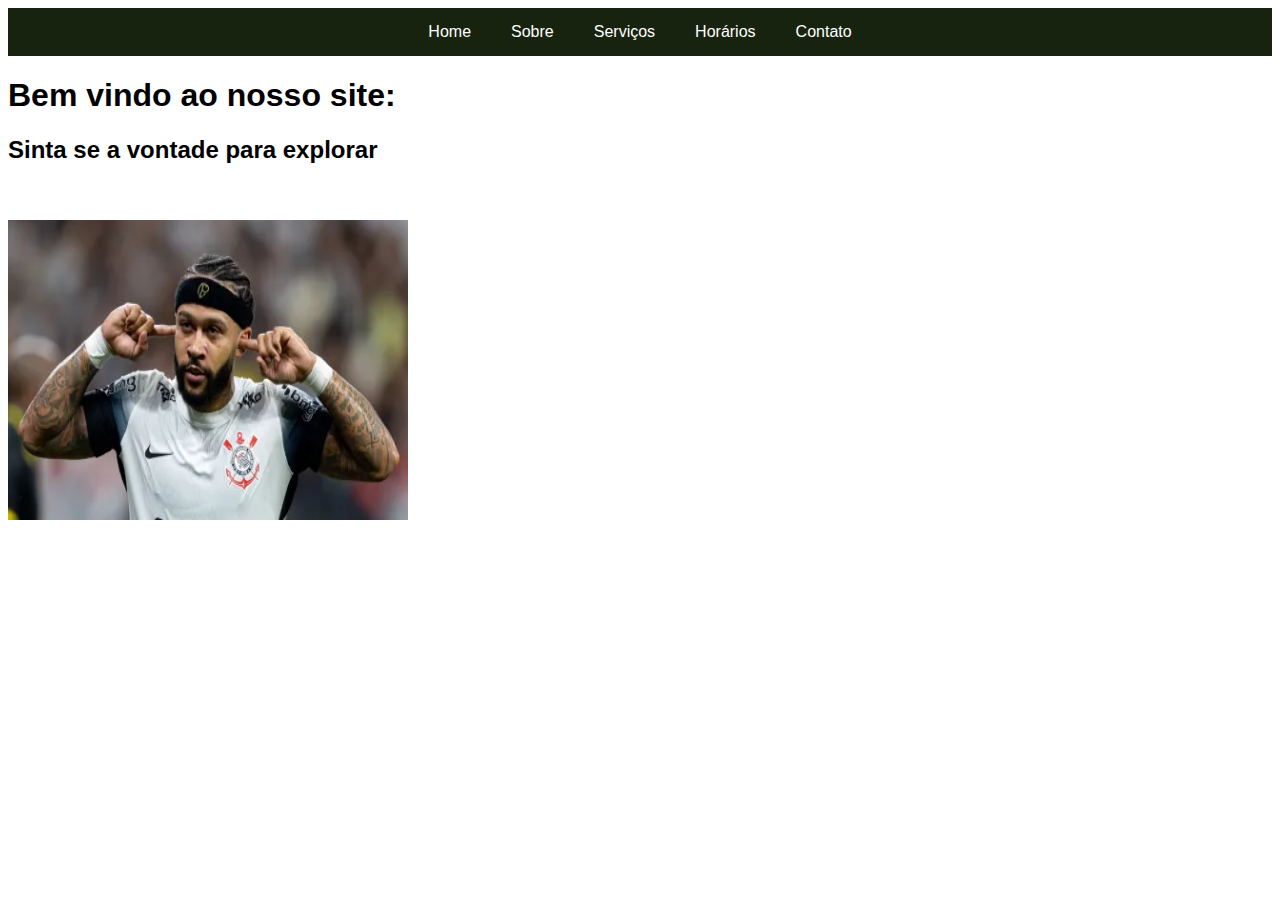
<file: index.html>
<!DOCTYPE html>
<html lang="pt-br">
<head>
    <meta charset="UTF-8">
    <meta name="viewport" content="width=device-width, initial-scale=1.0">
    <title>IFSCCP</title>
    <link rel="stylesheet" href="menu.css">
</head>
<body>
    <nav>
        <ul class="menu">
            <li><a href="index.html">Home</a></li>
            <li><a href="sobre.html">Sobre</a></li>
            <li><a href="servicos.html">Serviços</a></li>
            <li><a href="horarios.html">Horários</a></li>
            <li><a href="contato.html">Contato</a></li>
        </ul>
    </nav>

    <body>
        <header>
            <H1>Bem vindo ao nosso site:</H1>
        </header>
        
        <section>
            <h2>Sinta se a vontade para explorar
                <br><br><br><img src="memphis.webp" width="400" height="300" />
            </h2>
        </section>
</file>
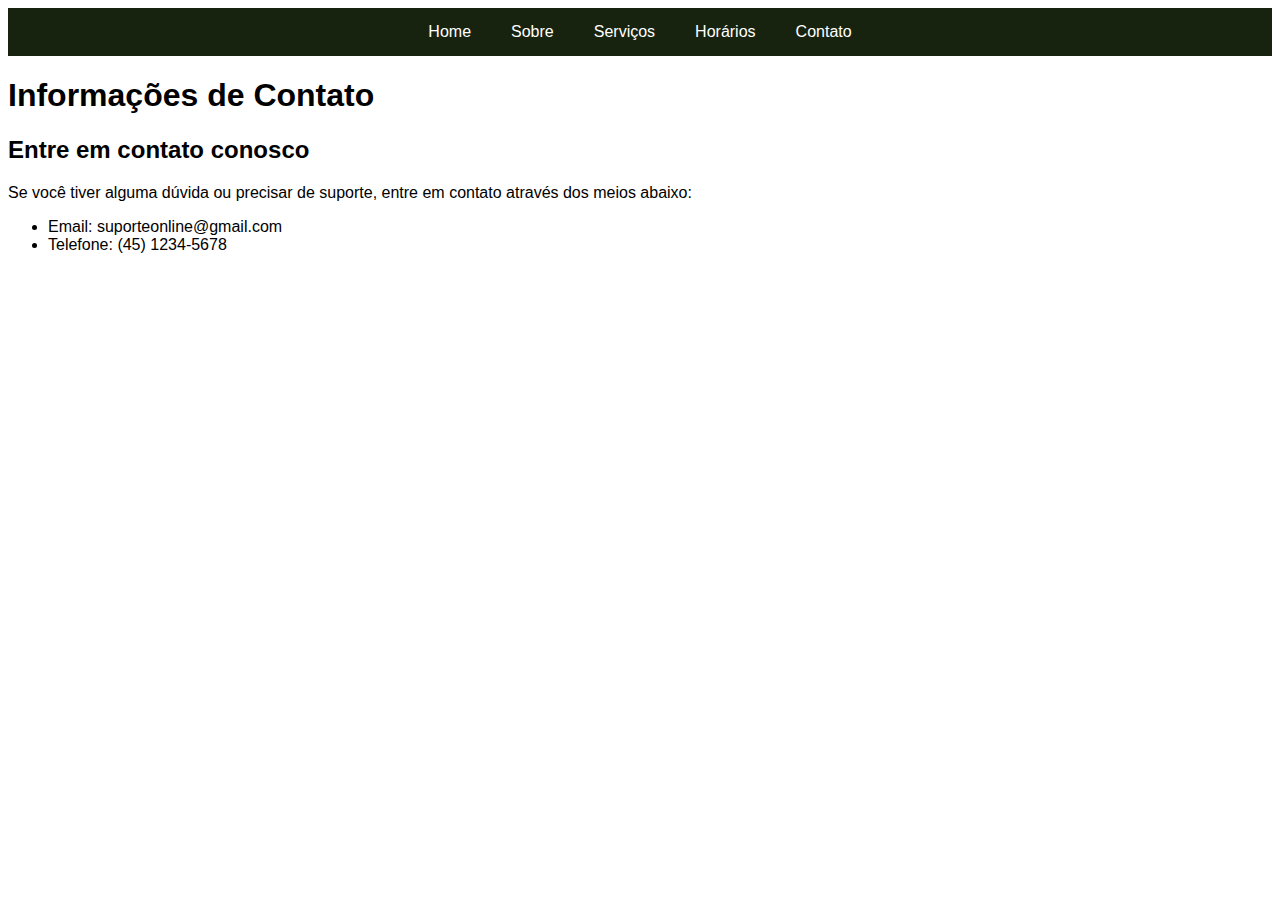
<file: contato.html>
<!DOCTYPE html>
<html lang="pt-br">

<head>
    <meta charset="UTF-8">
    <meta name="viewport" content="width=device-width, initial-scale=1.0">
    <title>IFSCCP</title>
    <link rel="stylesheet" href="menu.css">
</head>

<body>
    <nav>
        <ul class="menu">
            <li><a href="index.html">Home</a></li>
            <li><a href="sobre.html">Sobre</a></li>
            <li><a href="servicos.html">Serviços</a></li>
            <li><a href="horarios.html">Horários</a></li>
            <li><a href="contato.html">Contato</a></li>
        </ul>
    </nav>
    </head>

    <body>
        <header>
            <h1>Informações de Contato</h1>
        </header>

        <section>
            <h2>Entre em contato conosco</h2>
            <p>Se você tiver alguma dúvida ou precisar de suporte, entre em contato através dos meios abaixo:</p>
            <ul>
                <li>Email: suporteonline@gmail.com</li>
                <li>Telefone: (45) 1234-5678</li>
            </ul>
        </section>
    </body>

</html>
</file>
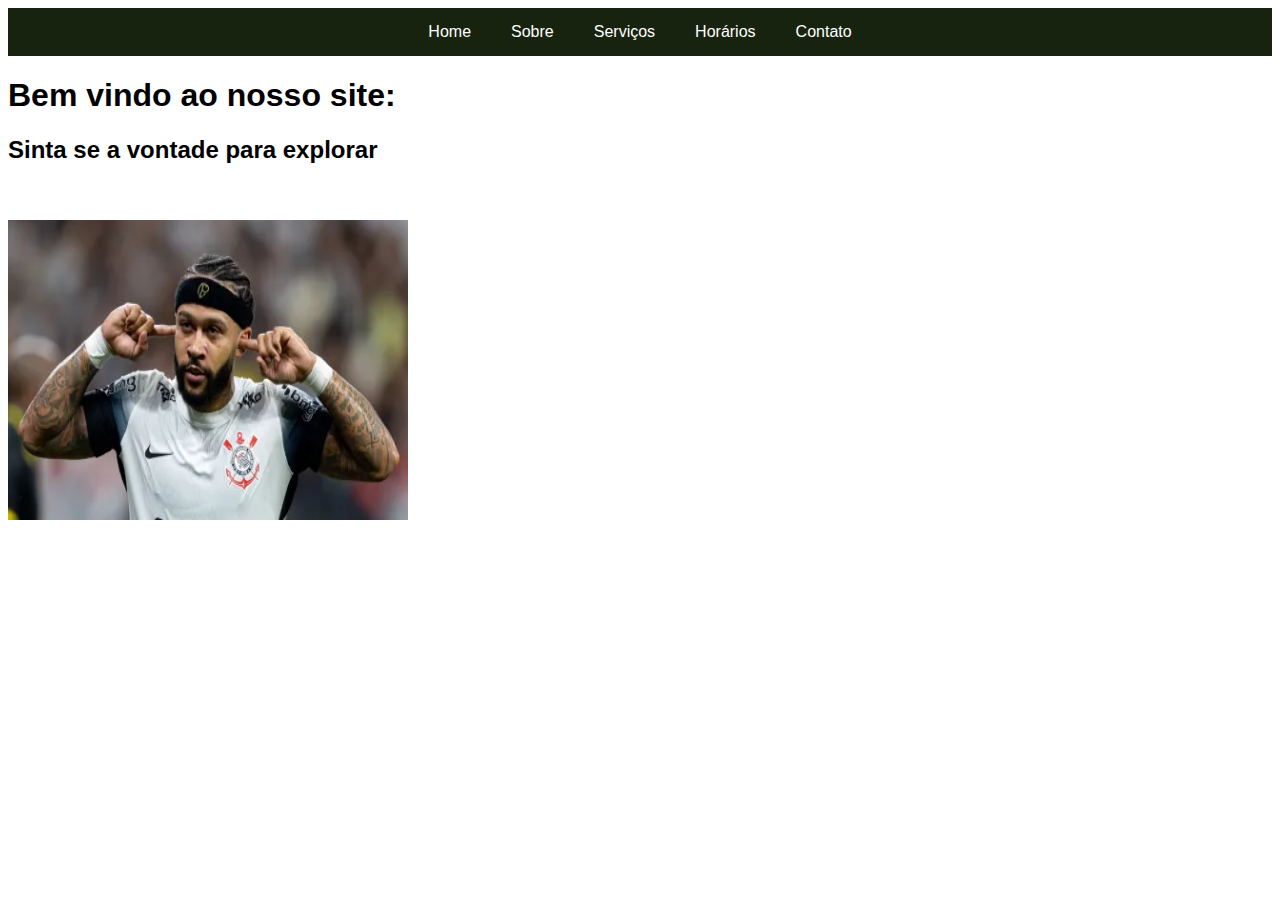
<file: front.html>
<!DOCTYPE html>
<html lang="pt-br">
<head>
    <meta charset="UTF-8">
    <meta name="viewport" content="width=device-width, initial-scale=1.0">
    <title>IFSCCP</title>
    <link rel="stylesheet" href="menu.css">
</head>
<body>
    <nav>
        <ul class="menu">
            <li><a href="front.html">Home</a></li>
            <li><a href="sobre.html">Sobre</a></li>
            <li><a href="servicos.html">Serviços</a></li>
            <li><a href="horarios.html">Horários</a></li>
            <li><a href="contato.html">Contato</a></li>
        </ul>
    </nav>

    <body>
        <header>
            <H1>Bem vindo ao nosso site:</H1>
        </header>
        
        <section>
            <h2>Sinta se a vontade para explorar
                <br><br><br><img src="memphis.webp" width="400" height="300" />
            </h2>
        </section>
</file>
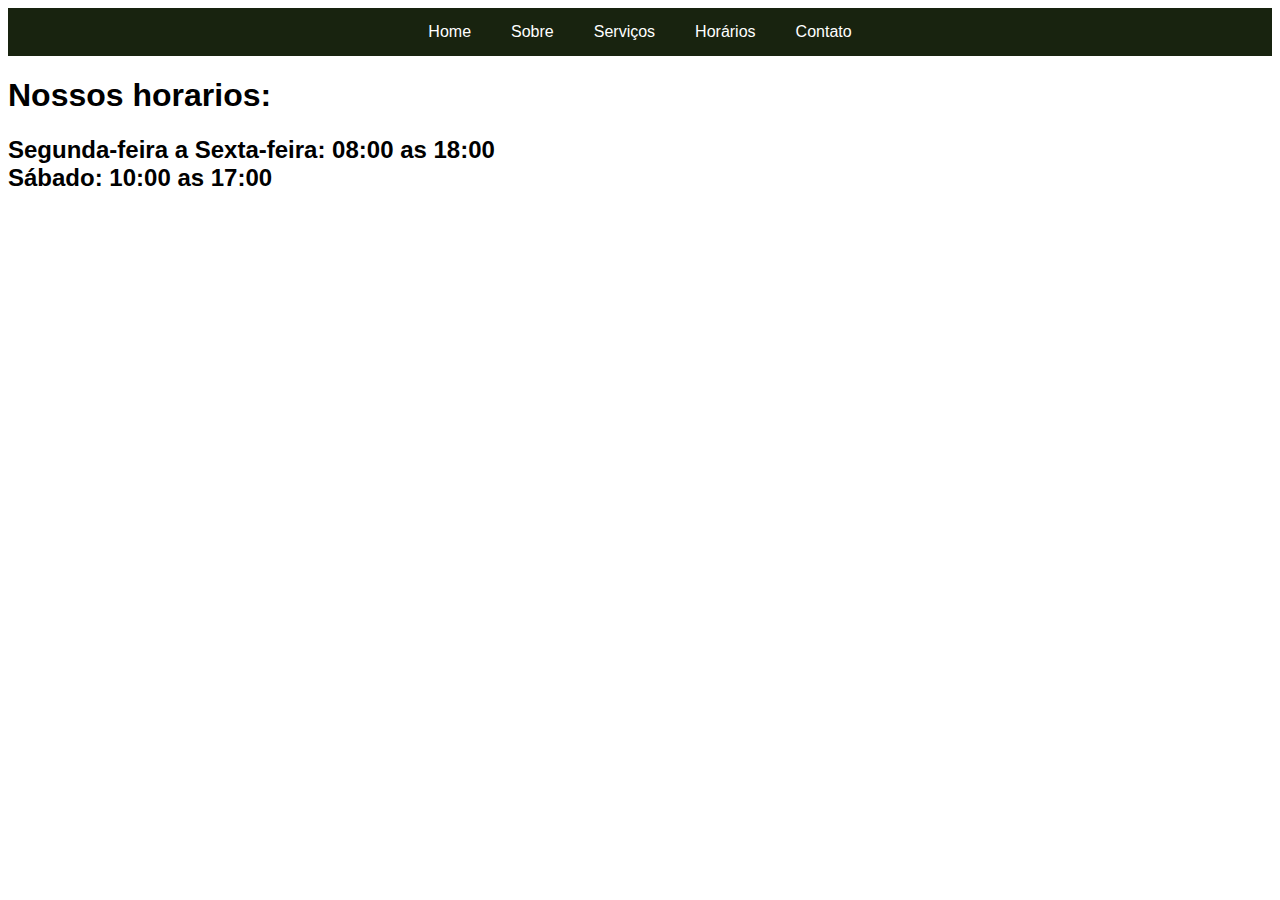
<file: horarios.html>
<!DOCTYPE html>
<html lang="pt-br">
<head>
    <meta charset="UTF-8">
    <meta name="viewport" content="width=device-width, initial-scale=1.0">
    <title>IFSCCP</title>
    <link rel="stylesheet" href="menu.css">
</head>
<body>
    <nav>
        <ul class="menu">
            <li><a href="index.html">Home</a></li>
            <li><a href="sobre.html">Sobre</a></li>
            <li><a href="servicos.html">Serviços</a></li>
            <li><a href="horarios.html">Horários</a></li>
            <li><a href="contato.html">Contato</a></li>
        </ul>
    </nav>

</head>
<body>
    <header>
        <H1>Nossos horarios:</H1>
    </header>
    
    <section>
        <h2>Segunda-feira a Sexta-feira: 08:00 as 18:00
            <br>Sábado: 10:00 as 17:00
        </h2>
    </section>
</body>
</html>
</file>
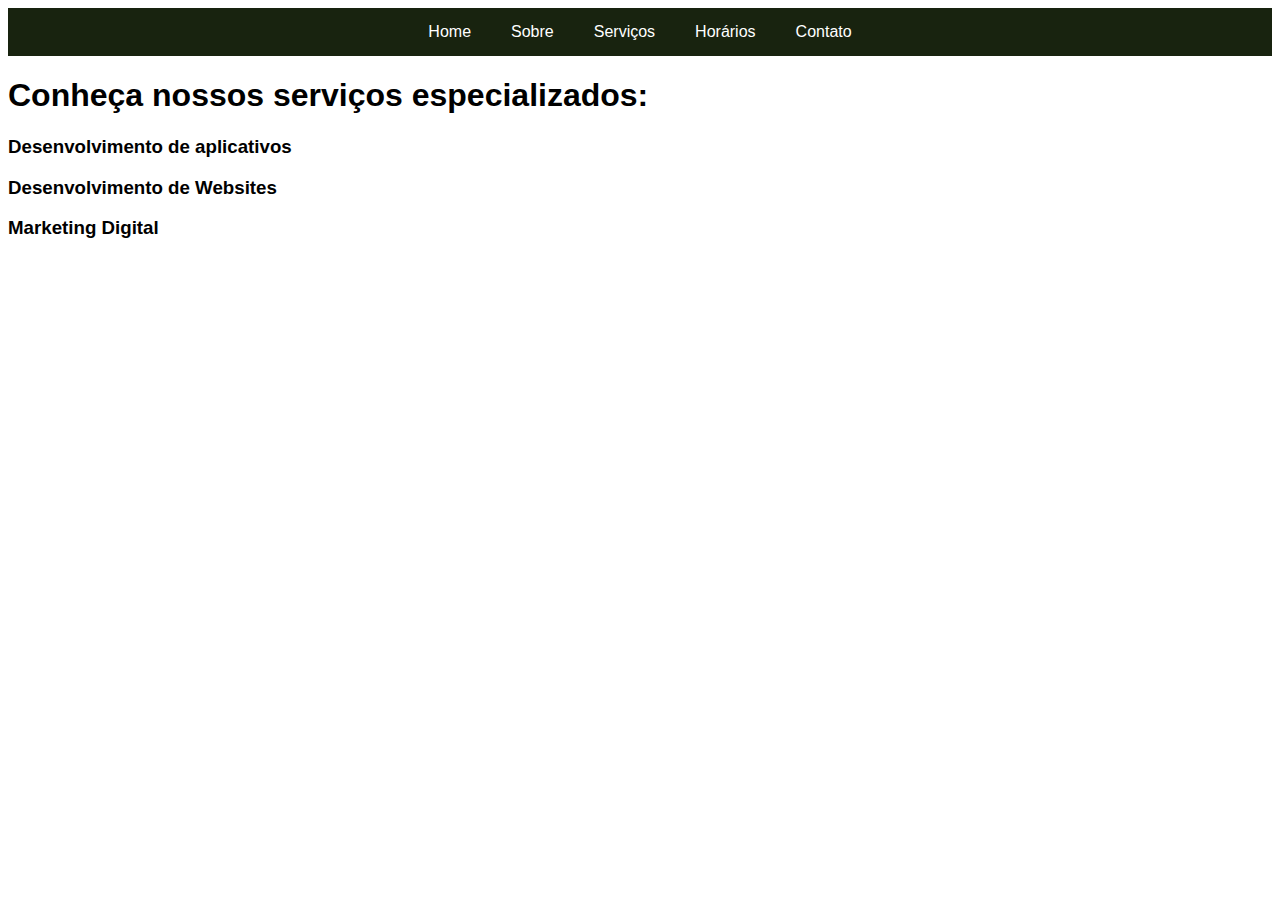
<file: servicos.html>
<!DOCTYPE html>
<html lang="pt-br">
<head>
    <meta charset="UTF-8">
    <meta name="viewport" content="width=device-width, initial-scale=1.0">
    <title>IFSCCP</title>
    <link rel="stylesheet" href="menu.css">
</head>
<body>
    <nav>
        <ul class="menu">
            <li><a href="index.html">Home</a></li>
            <li><a href="sobre.html">Sobre</a></li>
            <li><a href="servicos.html">Serviços</a></li>
            <li><a href="horarios.html">Horários</a></li>
            <li><a href="contato.html">Contato</a></li>
        </ul>
    </nav>

</head>
<body>
    <header>
        <h1>Conheça nossos serviços especializados:</h1>
    </header>
    
    <section>

        <div class="servico">
            <h3>Desenvolvimento de aplicativos</h3>
        </div>

        <div class="servico">
            <h3>Desenvolvimento de Websites</h3>
        </div>

        <div class="servico">
            <h3>Marketing Digital</h3>
        </div>

    </section>
</body>
</html>
</file>
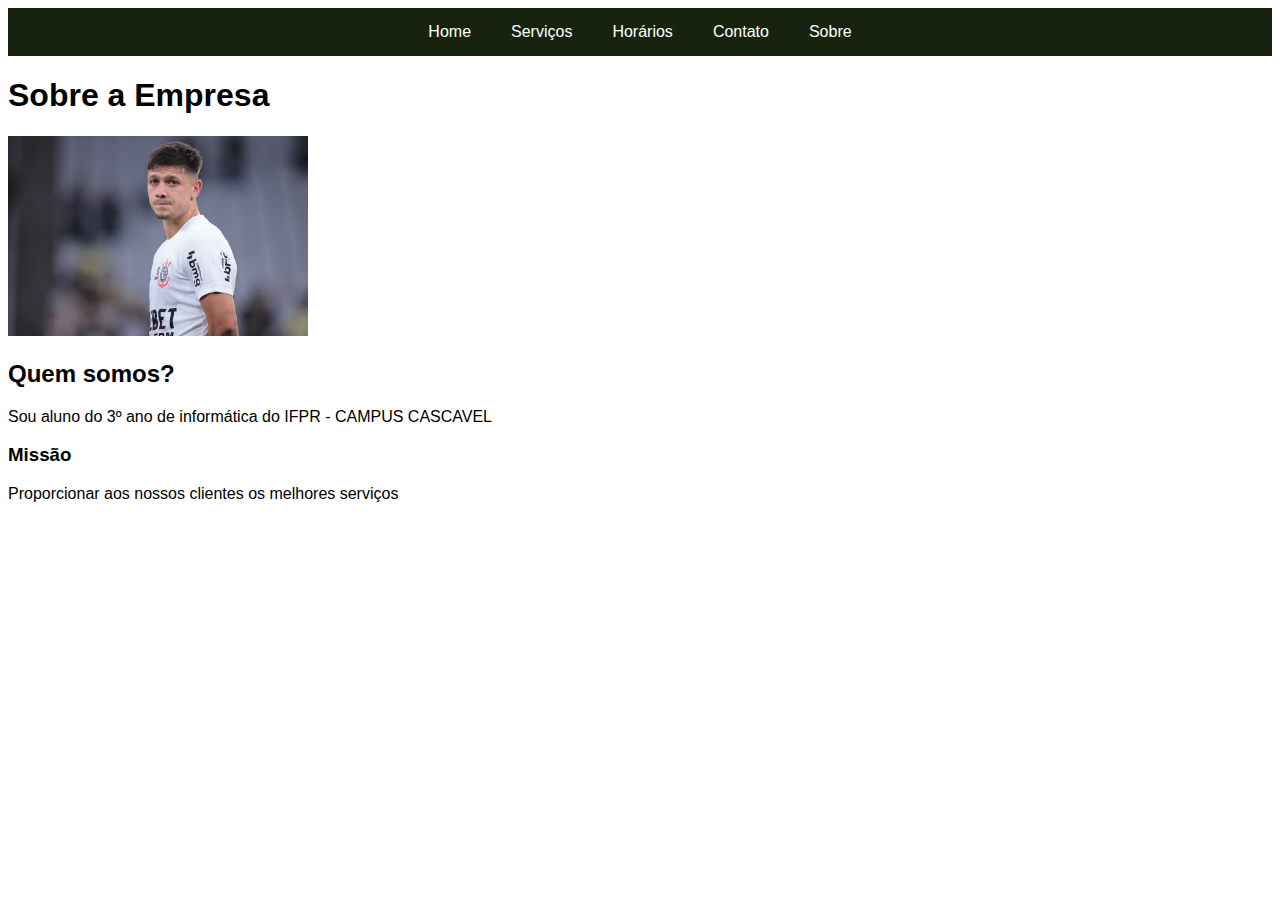
<file: sobre.html>
<!DOCTYPE html>
<html lang="pt-br">
<head>
    <meta charset="UTF-8">
    <meta name="viewport" content="width=device-width, initial-scale=1.0">
    <title>IFSCCP</title>
    <link rel="stylesheet" href="menu.css">
</head>
<body>
    <nav>
        <ul class="menu">
            <li><a href="index.html">Home</a></li>
            <li><a href="servicos.html">Serviços</a></li>
            <li><a href="horarios.html">Horários</a></li>
            <li><a href="contato.html">Contato</a></li>
            <li><a href="sobre.html">Sobre</a></li>
        </ul>
    </nav>

</head>
<body>
    <header>
        <h1>Sobre a Empresa</h1>   <img src="a.avif" width="300" height="200" />
    </header>
    
    <section>
        <h2>Quem somos?</h2>
        <p>Sou aluno do 3º ano de informática do IFPR - CAMPUS CASCAVEL</p>
        
        <h3>Missão</h3>
        <p>Proporcionar aos nossos clientes os melhores serviços</p>
      
    </section>
</body>
</html>
</file>
<file: menu.css>
body {
    font-family: Arial, Helvetica, sans-serif;
    background-color: rgb(255, 255, 255);
}

nav {
    background-color: #18230F;
    text-align: center;
}

.menu {
    list-style-type: none;
    padding: 0;
    margin: 0;
    display: inline-flex;
}

.menu li a {
    display: block;
    padding: 15px 20px;
    color: rgb(255, 255, 255);
    text-decoration: none;
    position: relative;
}

.menu li a:hover {
    background-color: #000000;
}

.contato {
    position: relative;
}

.contato-info {
    display: none;
    position: absolute;
    background-color: #18230F;
    color: rgb(12, 26, 26);
    padding: 10px;
    border: 1px solid #ccc;
    top: 100%;
    left: 0;
    width: 200px;
    text-align: left;
    z-index: 1;
}

.contato:hover .contato-info {
    display: block;
}

.submenu {
    display: none;
    position: absolute;
    background-color: #18230F;
    list-style-type: disc;
    padding: 0;
    margin: 0;
}

.menu li:hover .submenu {
    display: block;
}

.submenu li a {
    padding: 10px 15px;
}

.submenu li a:hover {
    background-color: rgb(255, 255, 255);
}
</file>
